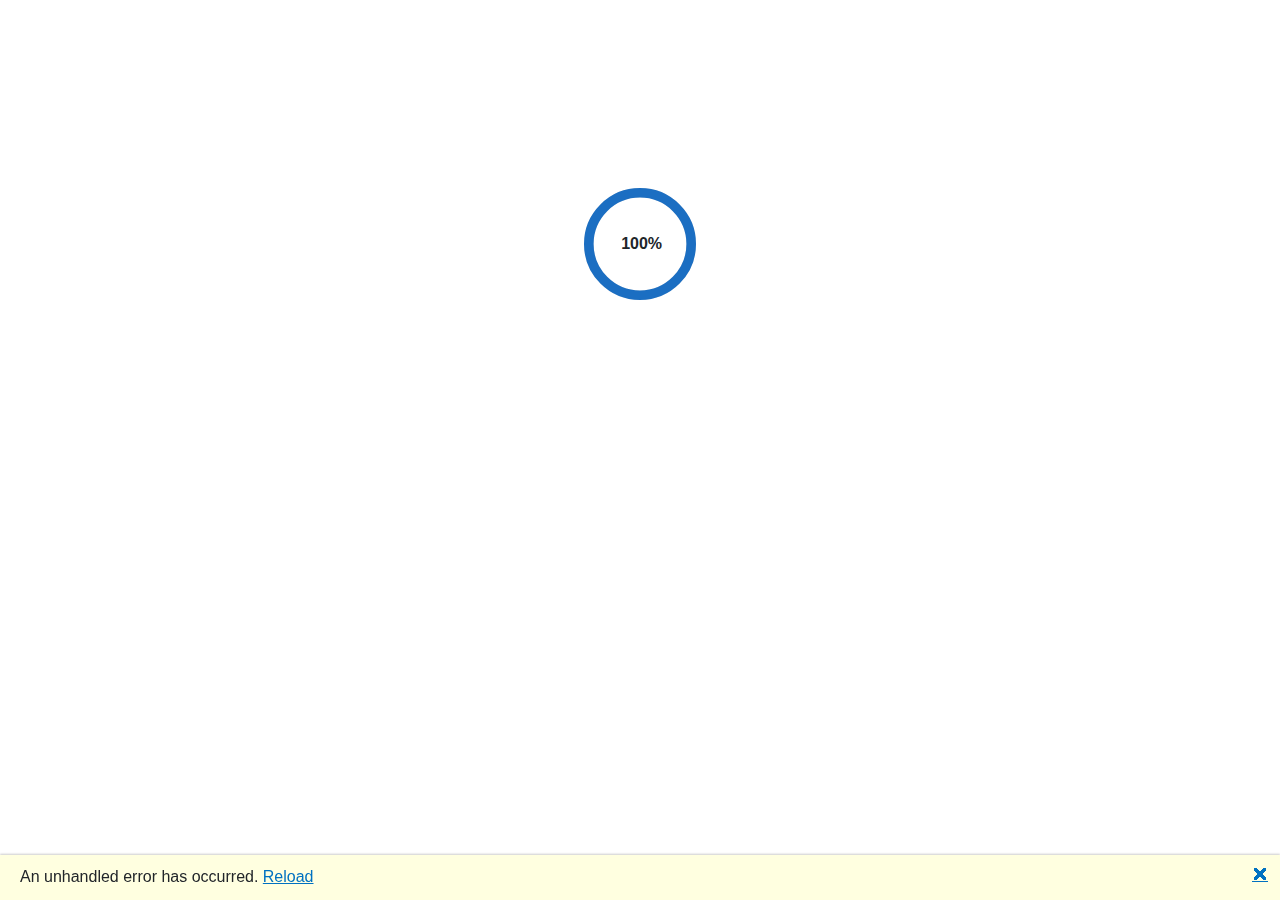
<file: index.html>
<!DOCTYPE html>
<html lang="en">

<head>
    <meta charset="utf-8" />
    <meta name="viewport" content="width=device-width, initial-scale=1.0, maximum-scale=1.0, user-scalable=no" />
    <title>Reversi.Blazor</title>
    <base href="/Reversi/" />
    <link href="css/bootstrap/bootstrap.min.css" rel="stylesheet" />
    <link href="css/app.css" rel="stylesheet" />
    <link rel="icon" type="image/png" href="favicon.png" />
    <link href="Reversi.Blazor.styles.css" rel="stylesheet" />
</head>

<body>
    <div id="app">
        <svg class="loading-progress">
            <circle r="40%" cx="50%" cy="50%" />
            <circle r="40%" cx="50%" cy="50%" />
        </svg>
        <div class="loading-progress-text"></div>
    </div>

    <div id="blazor-error-ui">
        An unhandled error has occurred.
        <a href="" class="reload">Reload</a>
        <a class="dismiss">🗙</a>
    </div>
    <script src="_framework/blazor.webassembly.js" autostart="false"></script>
    <script src="decode.min.js"></script>
    <script src="brotliloader.min.js"></script>
</body>

</html>
</file>
<file: Reversi.Blazor.styles.css>
/* /Shared/MainLayout.razor.rz.scp.css */
.page[b-bj7f3av846] {
    position: relative;
    display: flex;
    flex-direction: column;
}

main[b-bj7f3av846] {
    flex: 1;
}

.sidebar[b-bj7f3av846] {
    background-image: linear-gradient(180deg, rgb(5, 39, 103) 0%, #3a0647 70%);
}

.top-row[b-bj7f3av846] {
    background-color: #f7f7f7;
    border-bottom: 1px solid #d6d5d5;
    justify-content: flex-end;
    height: 3.5rem;
    display: flex;
    align-items: center;
}

    .top-row[b-bj7f3av846]  a, .top-row[b-bj7f3av846]  .btn-link {
        white-space: nowrap;
        margin-left: 1.5rem;
        text-decoration: none;
    }

    .top-row[b-bj7f3av846]  a:hover, .top-row[b-bj7f3av846]  .btn-link:hover {
        text-decoration: underline;
    }

    .top-row[b-bj7f3av846]  a:first-child {
        overflow: hidden;
        text-overflow: ellipsis;
    }

@media (max-width: 640.98px) {
    .top-row:not(.auth)[b-bj7f3av846] {
        display: none;
    }

    .top-row.auth[b-bj7f3av846] {
        justify-content: space-between;
    }

    .top-row[b-bj7f3av846]  a, .top-row[b-bj7f3av846]  .btn-link {
        margin-left: 0;
    }
}

@media (min-width: 641px) {
    .page[b-bj7f3av846] {
        flex-direction: row;
    }

    .sidebar[b-bj7f3av846] {
        width: 250px;
        height: 100vh;
        position: sticky;
        top: 0;
    }

    .top-row[b-bj7f3av846] {
        position: sticky;
        top: 0;
        z-index: 1;
    }

    .top-row.auth[b-bj7f3av846]  a:first-child {
        flex: 1;
        text-align: right;
        width: 0;
    }

    .top-row[b-bj7f3av846], article[b-bj7f3av846] {
        padding-left: 2rem !important;
        padding-right: 1.5rem !important;
    }
}
/* /Shared/NavMenu.razor.rz.scp.css */
.navbar-toggler[b-wbgznm25nx] {
    background-color: rgba(255, 255, 255, 0.1);
}

.top-row[b-wbgznm25nx] {
    height: 3.5rem;
    background-color: rgba(0,0,0,0.4);
}

.navbar-brand[b-wbgznm25nx] {
    font-size: 1.1rem;
}

.oi[b-wbgznm25nx] {
    width: 2rem;
    font-size: 1.1rem;
    vertical-align: text-top;
    top: -2px;
}

.nav-item[b-wbgznm25nx] {
    font-size: 0.9rem;
    padding-bottom: 0.5rem;
}

    .nav-item:first-of-type[b-wbgznm25nx] {
        padding-top: 1rem;
    }

    .nav-item:last-of-type[b-wbgznm25nx] {
        padding-bottom: 1rem;
    }

    .nav-item[b-wbgznm25nx]  a {
        color: #d7d7d7;
        border-radius: 4px;
        height: 3rem;
        display: flex;
        align-items: center;
        line-height: 3rem;
    }

.nav-item[b-wbgznm25nx]  a.active {
    background-color: rgba(255,255,255,0.25);
    color: white;
}

.nav-item[b-wbgznm25nx]  a:hover {
    background-color: rgba(255,255,255,0.1);
    color: white;
}

@media (min-width: 641px) {
    .navbar-toggler[b-wbgznm25nx] {
        display: none;
    }

    .collapse[b-wbgznm25nx] {
        /* Never collapse the sidebar for wide screens */
        display: block;
    }
    
    .nav-scrollable[b-wbgznm25nx] {
        /* Allow sidebar to scroll for tall menus */
        height: calc(100vh - 3.5rem);
        overflow-y: auto;
    }
}
</file>
<file: css/app.css>
@import url('open-iconic/font/css/open-iconic-bootstrap.min.css');

html, body {
    font-family: 'Helvetica Neue', Helvetica, Arial, sans-serif;
}

h1:focus {
    outline: none;
}

a, .btn-link {
    color: #0071c1;
}

.btn-primary {
    color: #fff;
    background-color: #1b6ec2;
    border-color: #1861ac;
}

.content {
    padding-top: 1.1rem;
}

.valid.modified:not([type=checkbox]) {
    outline: 1px solid #26b050;
}

.invalid {
    outline: 1px solid red;
}

.validation-message {
    color: red;
}

#blazor-error-ui {
    background: lightyellow;
    bottom: 0;
    box-shadow: 0 -1px 2px rgba(0, 0, 0, 0.2);
    display: none;
    left: 0;
    padding: 0.6rem 1.25rem 0.7rem 1.25rem;
    position: fixed;
    width: 100%;
    z-index: 1000;
}

    #blazor-error-ui .dismiss {
        cursor: pointer;
        position: absolute;
        right: 0.75rem;
        top: 0.5rem;
    }

.blazor-error-boundary {
    background: url([data-uri]) no-repeat 1rem/1.8rem, #b32121;
    padding: 1rem 1rem 1rem 3.7rem;
    color: white;
}

    .blazor-error-boundary::after {
        content: "An error has occurred."
    }

.loading-progress {
    position: relative;
    display: block;
    width: 8rem;
    height: 8rem;
    margin: 20vh auto 1rem auto;
}

    .loading-progress circle {
        fill: none;
        stroke: #e0e0e0;
        stroke-width: 0.6rem;
        transform-origin: 50% 50%;
        transform: rotate(-90deg);
    }

        .loading-progress circle:last-child {
            stroke: #1b6ec2;
            stroke-dasharray: calc(3.141 * var(--blazor-load-percentage, 0%) * 0.8), 500%;
            transition: stroke-dasharray 0.05s ease-in-out;
        }

.loading-progress-text {
    position: absolute;
    text-align: center;
    font-weight: bold;
    inset: calc(20vh + 3.25rem) 0 auto 0.2rem;
}

    .loading-progress-text:after {
        content: var(--blazor-load-percentage-text, "Loading");
    }
</file>
